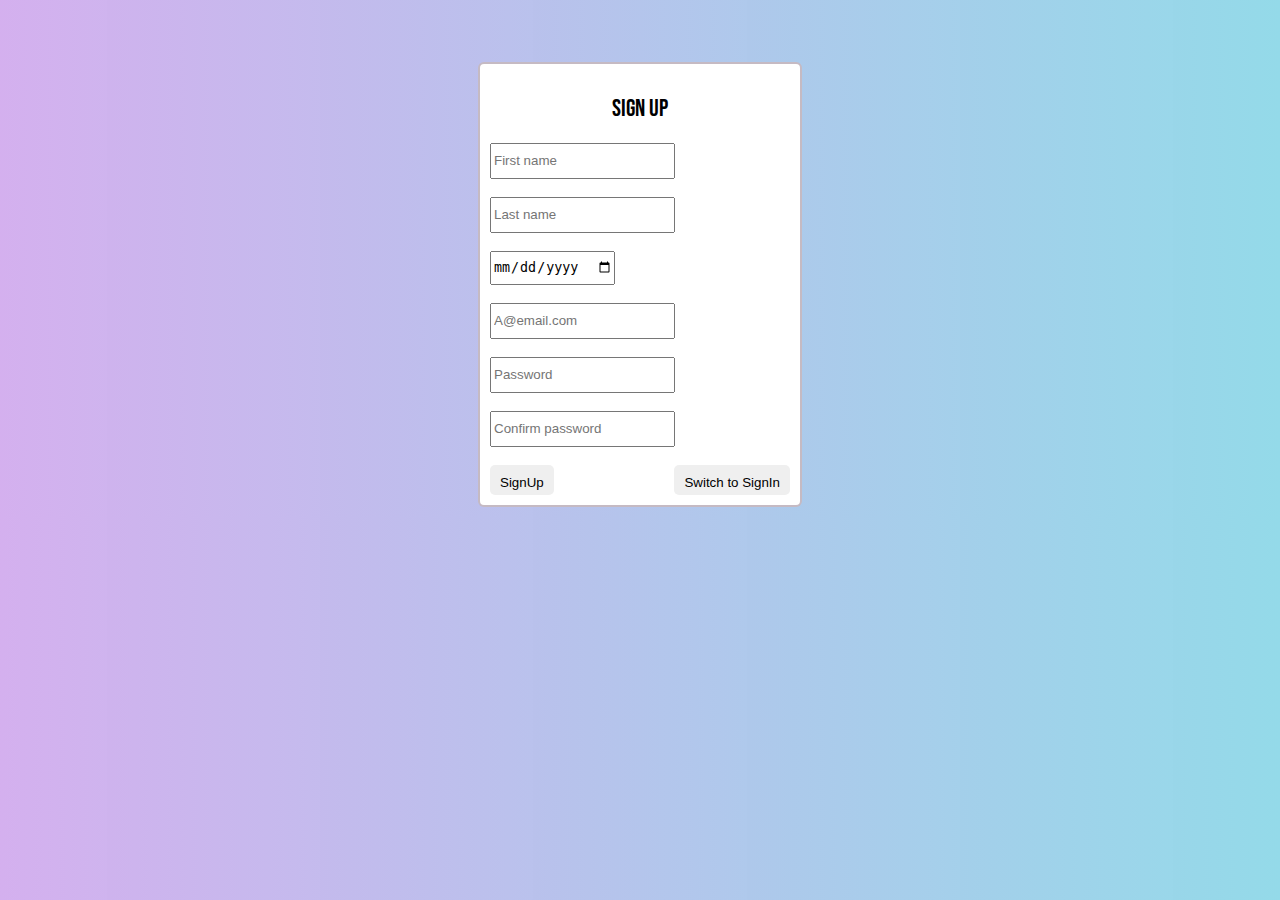
<file: contact.html>
<!DOCTYPE html>
<html lang="en">
    <head>
        <meta charset="utf-8">
        <meta name="viewport" content="width=device-width, initial-scale=1.0">
        <title>Sign Up</title>
        <link rel="stylesheet" href="contact.css">
    </head>
<body>
    <br><br><br>
<div id="sty-form">
    <h2 class="sty-title">Sign Up</h2>
<form>
    <input type="text" placeholder="First name" required><br><br>
    <input type="text" placeholder="Last name" required> <br><br>
    <input type="date" required class="sty-date"><br><br>
    <input type="email" placeholder="A@email.com" required><br><br>
    <input type="password" placeholder="Password" required><br><br>
    <input type="password" placeholder="Confirm password" required><br><br>
    <input type="submit" value="SignUp" id="signup-btn">
    <input type="submit" value="Switch to SignIn" id="signin-btn">

</form>
</div>



</body>
</html>
</file>
<file: contact.css>
@import url('https://fonts.googleapis.com/css2?family=Bebas+Neue&family=Concert+One&family=Geist+Mono:wght@100..900&display=swap');
body{
    background: rgb(211,174,238);
    background: linear-gradient(90deg, rgba(211,174,238,0.9754026610644257) 0%, rgba(148,218,233,1) 100%);
}
#sty-form{
    width: 300px;
    margin: auto;
    border: 2px solid rgba(176, 160, 173, 0.728);
    padding: 10px;
    background-color: white;
    border-radius: 6px;
    
}
.sty-title{
    text-align: center;
    font-family: "Bebas Neue", sans-serif;
    font-weight: 500;
    font-style: normal;

}

form input{
    height: 30px;
    border-radius: 3px solid rgba(3, 3, 3, 0.151);
    outline: none;
    
}
#signup-btn{
    border: none;
    border-radius: 5px;
    transition: 0.6s;
    cursor: pointer;
    padding: 10px;
    
}
#signup-btn:hover{
    background-color:#94dae9;
    color: white;
}
.sty-date{
    cursor: pointer;
}
#signin-btn{
    border: none;
    border-radius: 5px;
    transition: 0.6s;
    cursor: pointer;
    padding: 10px;
    float: right;
    
}
#signin-btn:hover{
    background-color:  #d3aeee;
    color: white;
}
</file>
